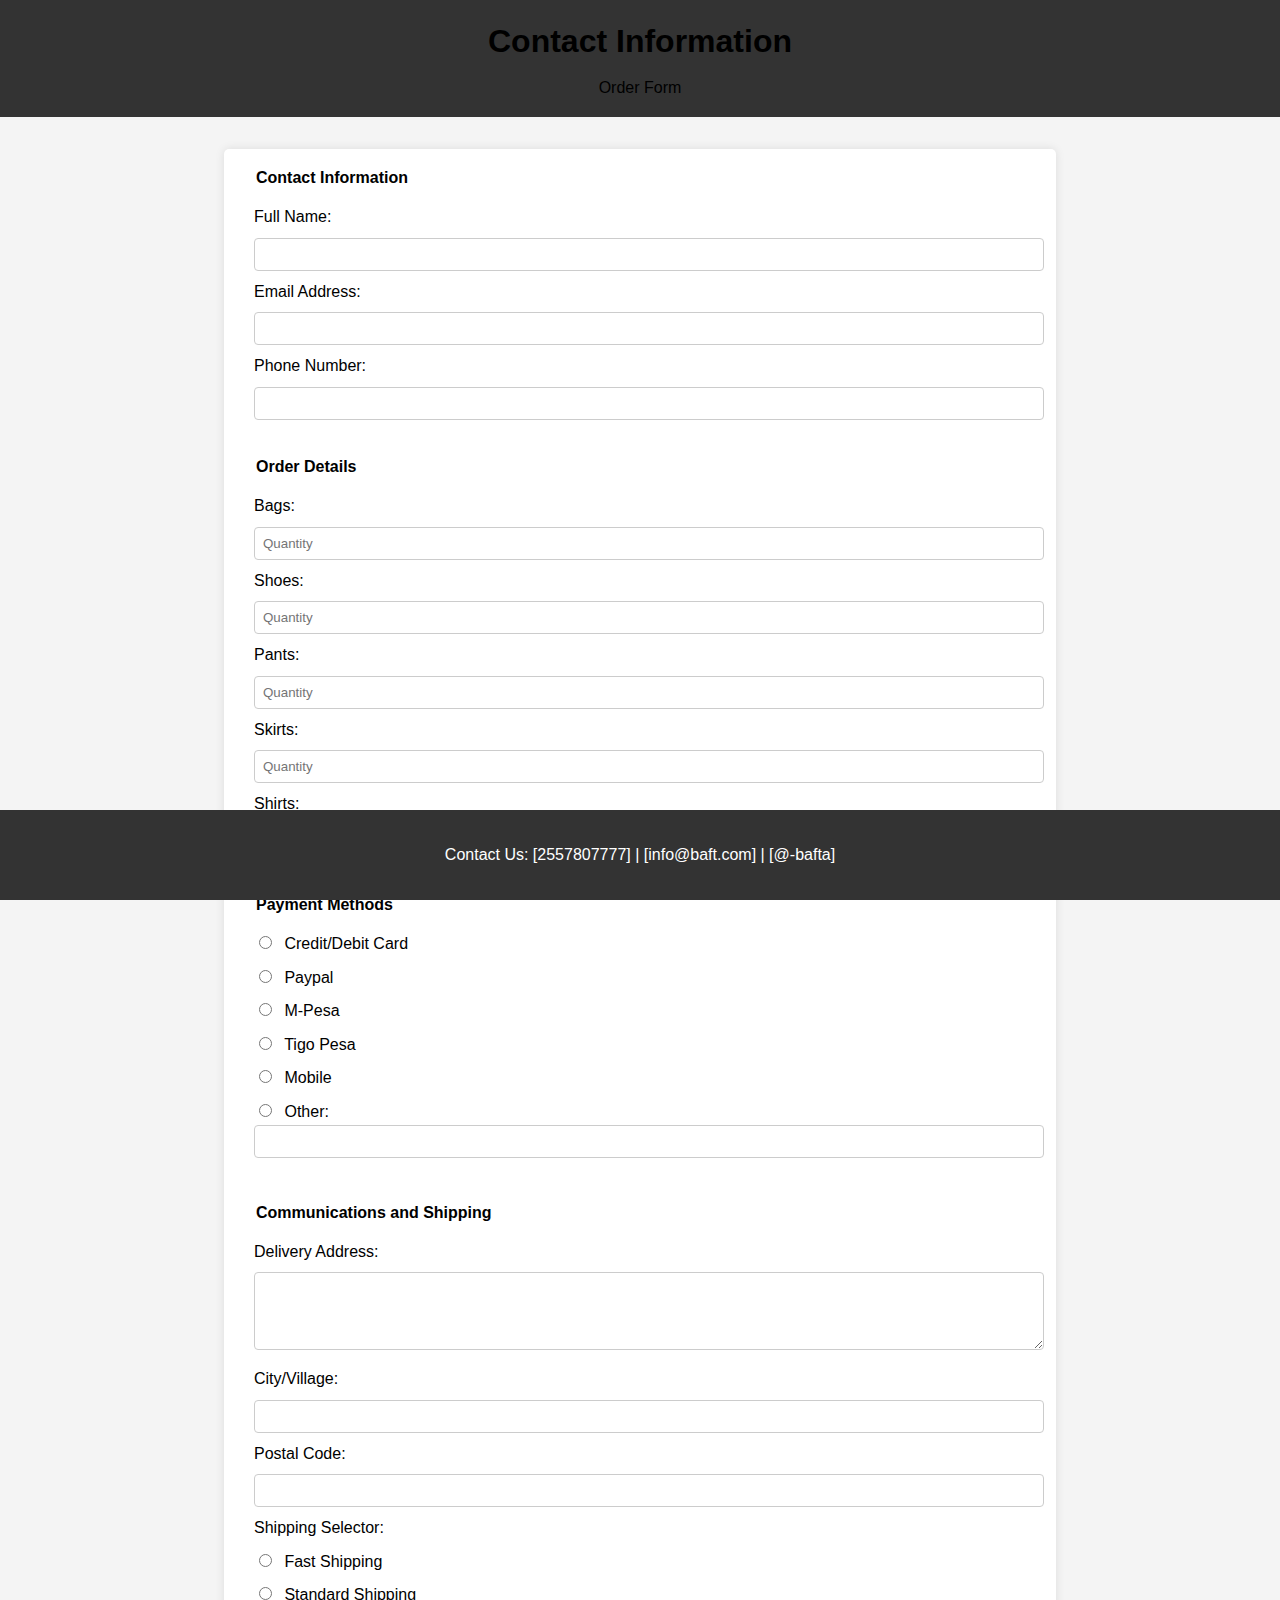
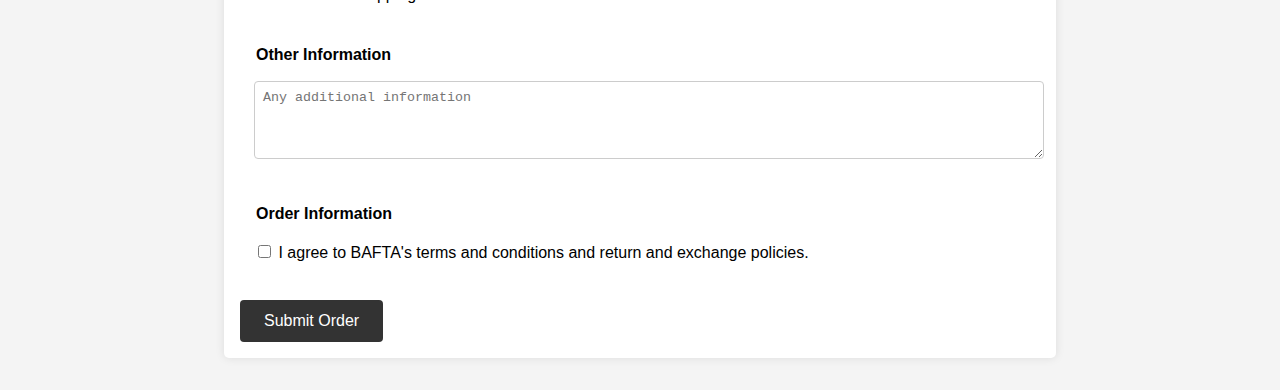
<file: Contact.html>
<!DOCTYPE html>
<html lang="sw">
<head>
    <meta charset="UTF-8">
    <meta name="viewport" content="width=device-width, initial-scale=1.0">
    <title>BAFTA - Fomu ya Agizo</title>
    <link rel="stylesheet" href="Contact.css">
</head>
<body>
    <header>
        <h1>Contact Information</h1>
        <p>Order Form</p>
    </header>

    <main>
        <form action="#" method="post">
            <fieldset>
                <legend>Contact Information</legend>
                <label for="full-name">Full Name:</label>
                <input type="text" id="full-name" name="full_name" required>
                
                <label for="email">Email Address:</label>
                <input type="email" id="email" name="email" required>
                
                <label for="phone">Phone Number:</label>
                <input type="tel" id="phone" name="phone" required>
            </fieldset>

           <fieldset>
                <legend>Order Details</legend>
                <label for="bag">Bags:</label>
                <input type="number" id="bag" name="bag_quantity" min="0" placeholder="Quantity">
                
                <label for="shoes">Shoes:</label>
                <input type="number" id="shoes" name="shoes_quantity" min="0" placeholder="Quantity">
                
                <label for="pants">Pants:</label>
                <input type="number" id="pants" name="pants_quantity" min="0" placeholder="Quantity">
                
                <label for="skirts">Skirts:</label>
                <input type="number" id="skirts" name="skirts_quantity" min="0" placeholder="Quantity">
                
                <label for="shirts">Shirts:</label>
                <input type="number" id="shirts" name="shirts_quantity" min="0" placeholder="Quantity">
            </fieldset>

            <fieldset>
                <legend>Payment Methods</legend>
                <label><input type="radio" name="payment_method" value="credit_card" required> Credit/Debit Card</label>
                <label><input type="radio" name="payment_method" value="paypal"> Paypal</label>
                <label><input type="radio" name="payment_method" value="mpesa"> M-Pesa</label>
                <label><input type="radio" name="payment_method" value="tigo_pesa"> Tigo Pesa</label>
                <label><input type="radio" name="payment_method" value="mobile_money"> Mobile</label>
                <label><input type="radio" name="payment_method" value="other"> Other: <input type="text" name="payment_method_other"></label>
            </fieldset>
            <fieldset>
                <legend>Communications and Shipping</legend>
                <label for="address">Delivery Address:</label>
                <textarea id="address" name="address" rows="4" required></textarea>
                
                <label for="city">City/Village:</label>
                <input type="text" id="city" name="city" required>
                
                <label for="postal-code">Postal Code:</label>
                <input type="text" id="postal-code" name="postal_code" required>
                
                <label>Shipping Selector:</label>
                <label><input type="radio" name="shipping_option" value="express" required> Fast Shipping</label>
                <label><input type="radio" name="shipping_option" value="standard"> Standard Shipping</label>
            </fieldset>
           <fieldset>
                <legend>Other Information</legend>
                <textarea name="additional_info" rows="4" placeholder="Any additional information"></textarea>
            </fieldset>

            <fieldset>
                <legend>Order Information</legend>
                <label><input type="checkbox" name="terms" required> I agree to BAFTA's terms and conditions and return and exchange policies.</label>
            </fieldset>

            <button type="submit">Submit Order</button>
        </form>
    </main>

    <footer>
      <p>Contact Us: [2557807777] | [info@baft.com] | [@-bafta]</p>
    </footer>
</body>
</html>
</file>
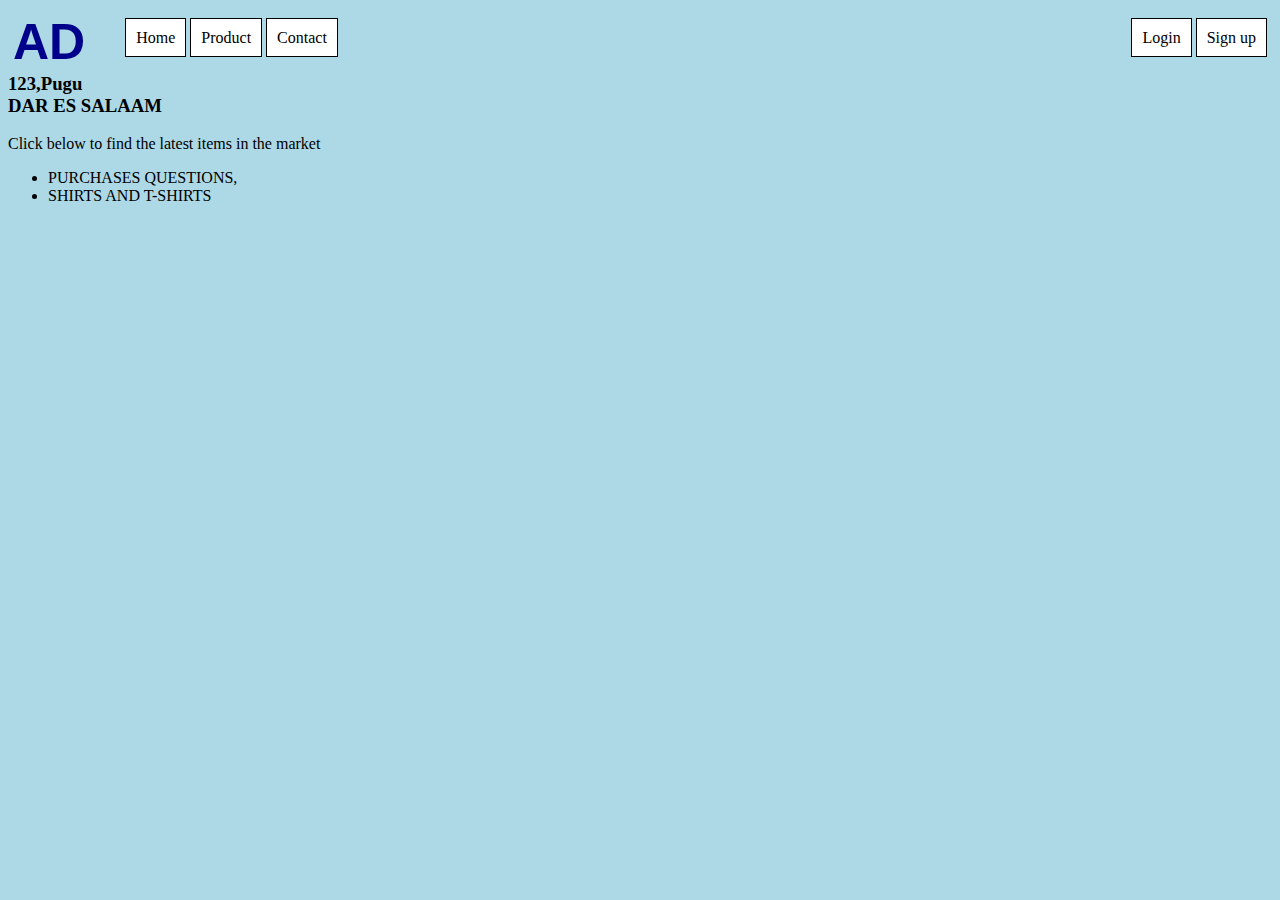
<file: website.html>
<!doctype.html>
	<!DOCTYPE html>
	<html>
	<head>
		<meta charset="utf-8">
		<meta name="viewport" content="width=device-width, initial-scale=1">
		<title>Home Paga</title>
		<link rel="stylesheet" type="text/css" href="style.css">
	</head>
	<body>
		<div class="nav">
			<label id="logo">AD</label>
			<ul id="top-left-nav">
				<li><a href="Home.html" id="active">Home</a></li>
				<li><a href="Product.html">Product</a></li>
				<li><a href="Contact.html">Contact</a></li>
				
			</ul>
			<ul id="top-right-nav">
				<li><a href="Login.html">Login</a></li>
				<li><a href="signup.html">Sign up</a></li>
			</ul>
		</div>
		<div class="main content">
			
		</div>
		<div class="footer">
			<div class="footer1"><br>
				<br><h3>123,Pugu<br>DAR ES SALAAM </h3>
				<label>Click below to find the latest items in the market</label>
				<ul>
					<li>PURCHASES
QUESTIONS,</li>
<li>SHIRTS AND T-SHIRTS</li>
				</ul>
			</div>
		</div>
	
	</body>
	</html>
</file>
<file: Contact.css>
body {
    font-family: Arial, sans-serif;
    line-height: 1.6;
    margin: 0;
    padding: 0;
    background-color: #f4f4f4;
}

header {
    background: #333;
    
    padding: 1rem 0;
    text-align: center;
}

header h1 {
    margin: 0;
}

header p {
    margin: 0.5rem 0 0;
}

main {
    max-width: 800px;
    margin: 2rem auto;
    padding: 1rem;
    background: #fff;
    border-radius: 5px;
    box-shadow: 0 0 10px rgba(0,0,0,0.1);
}

form fieldset {
    border: none;
    margin-bottom: 1rem;
}

form legend {
    font-weight: bold;
    margin-bottom: 0.5rem;
}

form label {
    display: block;
    margin-bottom: 0.5rem;
}

form input[type="text"],
form input[type="email"],
form input[type="tel"],
form input[type="number"],
form textarea {
    width: 100%;
    padding: 0.5rem;
    margin-bottom: 0.5rem;
    border: 1px solid #ccc;
    border-radius: 4px;
}

form textarea {
    resize: vertical;
}

form input[type="radio"] {
    margin-right: 0.5rem;
}

form button {
    background-color: #333;
    color: #fff;
    border: none;
    padding: 0.75rem 1.5rem;
    border-radius: 4px;
    cursor: pointer;
    font-size: 1rem;
}

form button:hover {
    background-color: #555;
}

footer {
    background: #333;
    color: #fff;
    padding: 1rem 0;
    text-align: center;
    position: absolute;
    bottom: 0;
    width: 100%;
}
</file>
<file: style.css>
body{
	background: lightblue;
}
.nav{

padding: 5px;
}
#logo{
	font-size: 50px;
	font-weight: bold;
	color: darkblue;
	font-family: arial;
	float: left;
}
#top-left-nav{
	float: left;
	list-style: none;
}
#top-left-nav li, #top-right-nav li{
	display: inline-block;
	margin-top: 0;
}
#top-left-nav li a, #top-right-nav li a{
	text-decoration: none;
	color: black;
	border: 1px solid;
	padding: 10px;
	background: white;

}
#top-left-nav li a:hover, #top-right-nav li a:hover{
background: darkblue;
color: white;	

}

#top-right-nav{
	float: right;
	list-style: none;
}
.ctive a
	background: darkblue;
color: white;	
}
body {
    font-family: Arial, sans-serif;
    line-height: 1.6;
    margin: 0;
    padding: 0;
    background-color: #f4f4f4;
}

header {
    background: #333;
    color: #fff;
    padding: 1rem 0;
    text-align: center;
}

header h1 {
    margin: 0;
}

header p {
    margin: 0.5rem 0 0;
}

main {
    max-width: 800px;
    margin: 2rem auto;
    padding: 1rem;
    background: #fff;
    border-radius: 5px;
    box-shadow: 0 0 10px rgba(0,0,0,0.1);
}

form fieldset {
    border: none;
    margin-bottom: 1rem;
}

form legend {
    font-weight: bold;
    margin-bottom: 0.5rem;
}

form label {
    display: block;
    margin-bottom: 0.5rem;
}

form input[type="text"],
form input[type="email"],
form input[type="tel"],
form input[type="number"],
form textarea {
    width: 100%;
    padding: 0.5rem;
    margin-bottom: 0.5rem;
    border: 1px solid #ccc;
    border-radius: 4px;
}

form textarea {
    resize: vertical;
}

form input[type="radio"] {
    margin-right: 0.5rem;
}

form button {
    background-color: #333;
    color: #fff;
    border: none;
    padding: 0.75rem 1.5rem;
    border-radius: 4px;
    cursor: pointer;
    font-size: 1rem;
}

form button:hover {
    background-color: #555;
}

footer {
    background: #333;
    color: #fff;
    padding: 1rem 0;
    text-align: center;
    position: absolute;
    bottom: 0;
    width: 100%;
}
</file>
